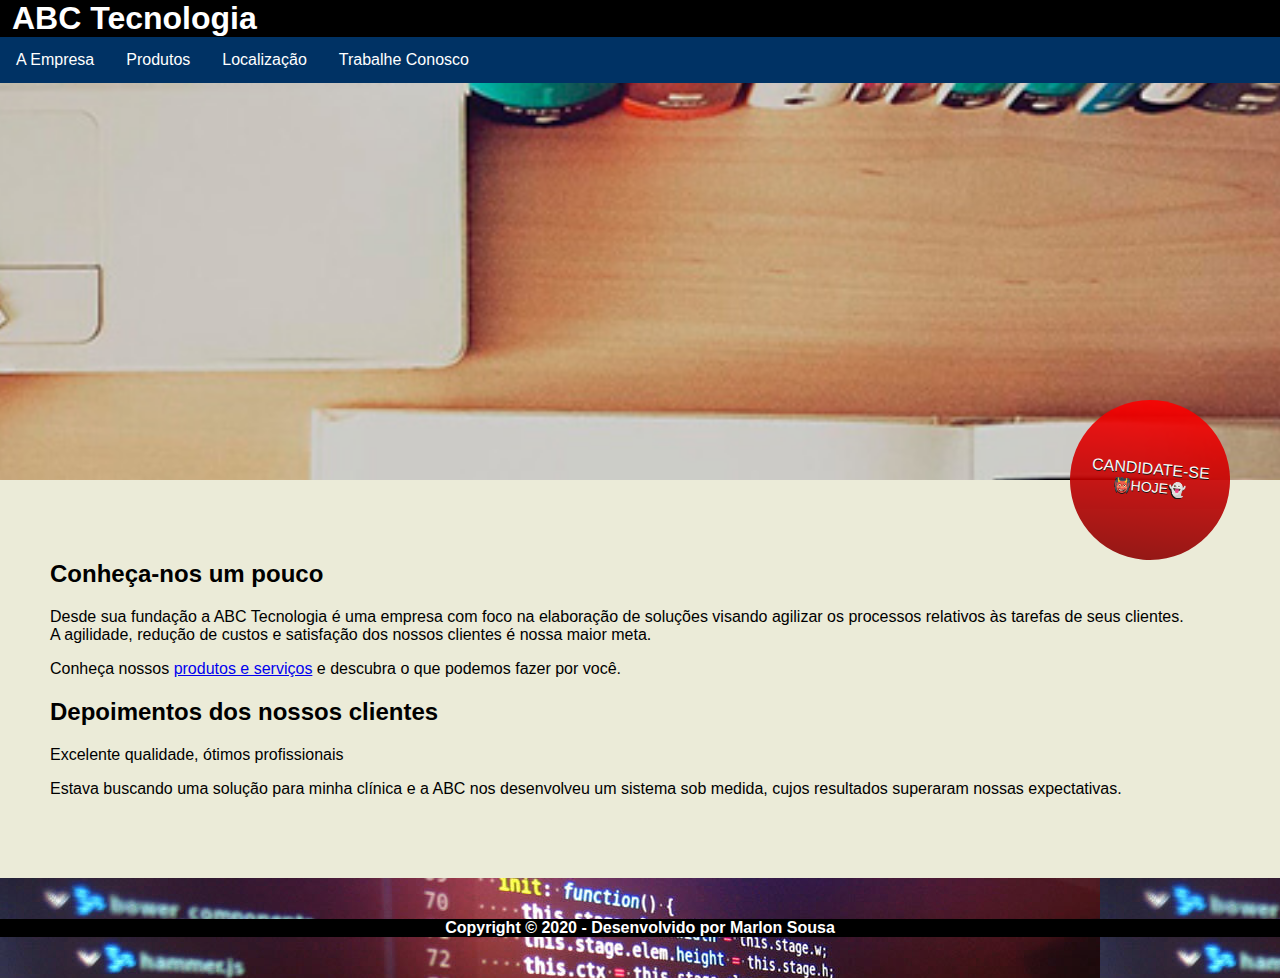
<file: index.html>
<!DOCTYPE html>
<html lang="pt-br">
<head>
    <meta charset="UTF-8">
    <meta name="viewport" content="width=device-width, initial-scale=1.0">
    <title>Site Institucional - ABC Tecnologia</title>
    <link rel="stylesheet" href="css/estilos.css">
    <link rel="stylesheet" href="css/menu.css">
    <link rel="stylesheet" href="css/destaque.css">
</head>
<body>

    <!-- CABEÇALHO/TOPO -->
    <header>
        <h1>ABC Tecnologia</h1>
        <nav>
            <ul class="menu">
                <li><a href="index.html">A Empresa</a></li>
                <li><a href="produtos.html">Produtos</a></li>
                <li><a href="localizacao.html">Localização</a></li>
                <li><a href="rh/registro.html">Trabalhe Conosco</a></li>

                <li class="icone">
                    <a href=""> Menu &#9776;</a>
                </li>
            </ul>
        </nav>
    </header>

    <!-- Imagem decorativa (via CSS) -->
    <aside class="intro"></aside>

    <!-- ÁREA DE CONTEÚDO PRINCIPAL -->
    <main class="container">

        <!-- conheça um pouco sobre nós -->
        <article>

            <!-- call to action (chamada de destaque) -->
            <div>
                <a href="rh/registro.html" class="registro">
                    Candidate-se <br>
                    <span class="hoje">Hoje</span>
                </a>
            </div>

            <h2>Conheça-nos um pouco</h2>

            <p>
                Desde sua fundação a ABC Tecnologia é uma empresa com foco na elaboração de soluções visando agilizar os processos relativos às tarefas de seus clientes. <br> 
                A agilidade, redução de custos e satisfação dos nossos clientes é nossa maior meta.
            </p>

            <p>
                Conheça nossos <a href="produtos.html">produtos e serviços</a> e descubra o que podemos fazer por você.
            </p>
        </article>

        <!-- depoimentos -->
        <section>
            <h2>Depoimentos dos nossos clientes</h2>
            <p>
                Excelente qualidade, ótimos profissionais
            </p>
            <p>
                Estava buscando uma solução para minha clínica e a ABC nos desenvolveu um sistema sob medida, cujos resultados superaram nossas expectativas.
            </p>
        </section>
    </main>

    <!-- RODAPÉ -->
    <footer>
        <p>Copyright &copy; 2020 - Desenvolvido por Marlon Sousa</p>
    </footer>

    <script src="js/menu.js"></script>
</body>
</html>
</file>
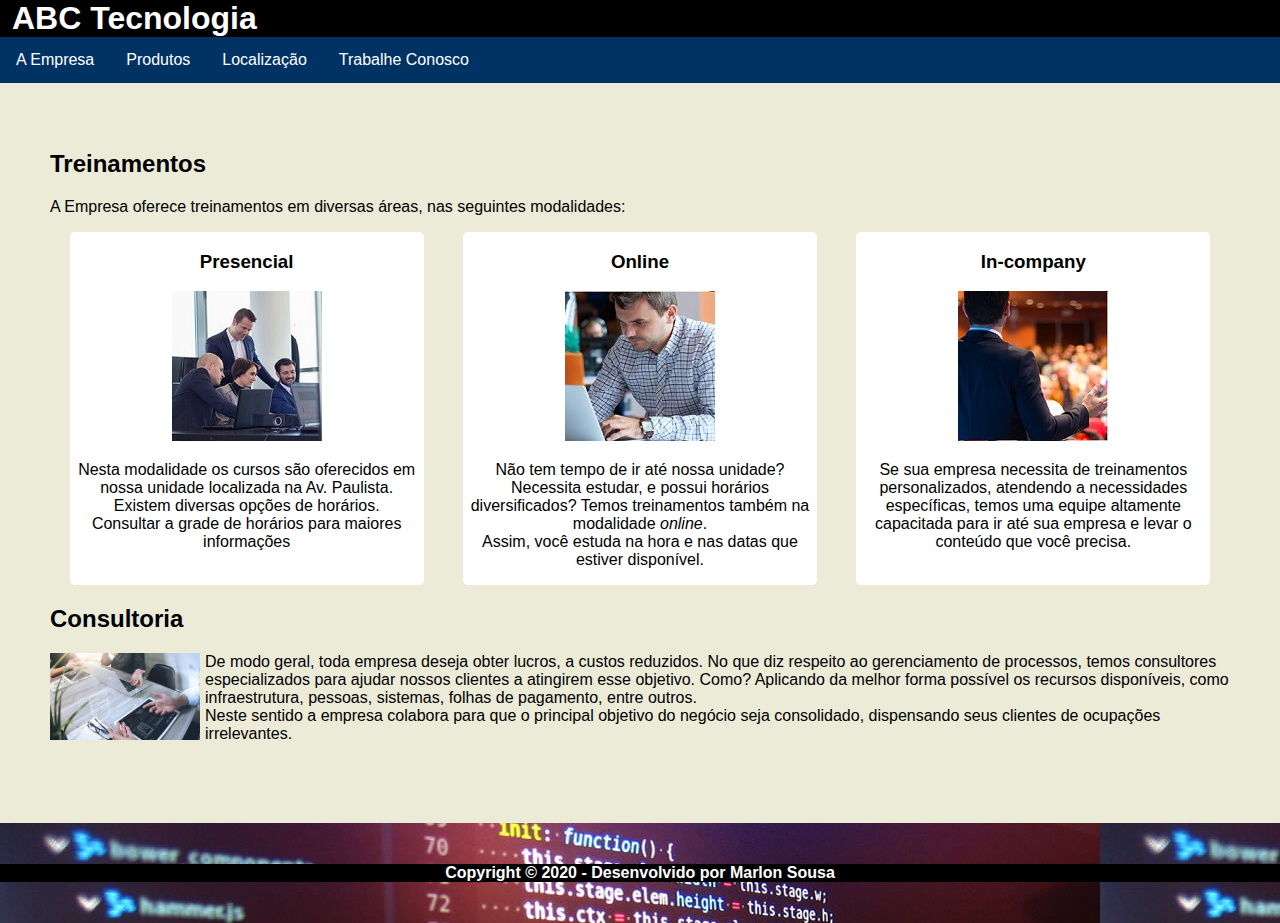
<file: produtos.html>
<!DOCTYPE html>
<html lang="pt-br">
<head>
    <meta charset="UTF-8">
    <meta name="viewport" content="width=device-width, initial-scale=1.0">
    <title>Produtos - ABC Tecnologia</title>
    <link rel="stylesheet" href="css/estilos.css">
    <link rel="stylesheet" href="css/menu.css">
    <link rel="stylesheet" href="css/destaque.css">
</head>
<body>

    <!-- CABEÇALHO/TOPO -->
    <header>
        <h1>ABC Tecnologia</h1>
        <nav>
            <ul class="menu">
                <li><a href="index.html">A Empresa</a></li>
                <li><a href="produtos.html">Produtos</a></li>
                <li><a href="localizacao.html">Localização</a></li>
                <li><a href="rh/registro.html">Trabalhe Conosco</a></li>

                <li class="icone">
                    <a href=""> Menu &#9776;</a>
                </li>
            </ul>
        </nav>
    </header>

    <!-- ÁREA DE CONTEÚDO PRINCIPAL -->
    <main class="container ajuste-container">
        <article>
            <h2>Treinamentos</h2>
            <p>A Empresa oferece treinamentos em diversas áreas, nas seguintes modalidades:</p>
          
            <div class="treinamentos">
              <section>
                  <h3>Presencial</h3>
                  <img src="imagens/curso-presencial.jpg" alt="">
                  <p>
                      Nesta modalidade os cursos são oferecidos em nossa unidade localizada na Av. Paulista.
                      Existem diversas opções de horários.<br> Consultar a grade de horários para maiores informações
                  </p>
              </section>
              <section>
                  <h3>Online</h3>
                  <img src="imagens/curso-online.jpg" alt="">
                  <p>
                      Não tem tempo de ir até nossa unidade? Necessita estudar, e possui horários diversificados?
                      Temos treinamentos também na modalidade <i>online</i>.<br> Assim, você estuda na hora e nas datas que estiver disponível.
                  </p>
              </section>
              <section>
                  <h3>In-company</h3>
                  <img src="imagens/curso-incompany.jpg" alt="">
                  <p>
                      Se sua empresa necessita de treinamentos personalizados, atendendo a necessidades específicas, temos uma equipe altamente capacitada para ir até sua empresa e levar o conteúdo que você precisa.
                  </p>
              </section>
            </div>
          </article>
      
          <article>
            <h2>Consultoria</h2>
            <p>
              <img class="flutuar-esquerda" src="imagens/consultoria.jpg" alt="">
                De modo geral, toda empresa deseja obter lucros,  a custos reduzidos.
                No que diz respeito ao gerenciamento de processos, temos consultores especializados para ajudar nossos clientes a atingirem esse objetivo.
                Como? Aplicando da melhor forma possível os recursos disponíveis, como infraestrutura, pessoas, sistemas, folhas de pagamento, entre outros.<br>
                Neste sentido a empresa colabora para que o principal objetivo do negócio seja consolidado, dispensando seus clientes de ocupações irrelevantes.
              </p>
          </article>      
    </main>

    <!-- RODAPÉ -->
    <footer>
        <p>Copyright &copy; 2020 - Desenvolvido por Marlon Sousa</p>
    </footer>

    <script src="js/menu.js"></script>
</body>
</html>
</file>
<file: css/estilos.css>
* {
    font-family: 'Segoe UI', Tahoma, Geneva, Verdana, sans-serif;
    box-sizing: border-box;
}

body {
    background-color: rgb(235,235,216);
    margin: 0;
    padding: 0;
}

h1 {
    background-color: black;
    color: white;
    margin: 0px;
    padding-left: 12px;
}

.container { margin: 80px 50px; }

.ajuste-container { padding-top: 50px; }

.intro {
    background-image: url(../imagens/mesa-de-trabalho.jpg);
    padding: 220px 0px;
    margin-top: 40px;
    background-position: center;
    background-size: cover;
    background-attachment: fixed;
}

footer {
    background-image: url(../imagens/tela-com-codigos.jpg);
    color: white;
    height: 100px;
    text-align: center;
    
    /* Tornando o elemento FLEX, podemos fazer alinhamento vertical */
    display: flex;
    align-items: center;
    justify-content: center;
}

footer p {
    font-weight: bold;
    text-shadow: black 1px 1px 2px;
    background-color: black;
    width: 100%;
}

.borda {
    box-shadow: black 3px 3px 10px;
    padding: 30px;
    background-color: white;
}


/* CSS para produtos.html */
.treinamentos section {
    background-color: white;
    width: 30%;
    text-align: center;
    border-radius: 5px;
}

.treinamentos {
    display: flex;
    justify-content: space-around;
}

.flutuar-esquerda {
    float: left;
    width: 150px;
    margin-right: 5px;
}

@media screen and (max-width: 600px) {
    .treinamentos { flex-direction:  column;}
    .treinamentos section {
        width: 100%;
        margin: 5px 0;
    }
}
</file>
<file: css/menu.css>
header {
    position: fixed;
    top: 0;
    left: 0;
    right: 0;

    /* Trata da ordem de empilhamento de elementos
    que usam position, faz algo ficar em front ao outro */
    z-index: 100;
}

.menu {
    list-style: none;
    /* zerar espaçamento */
    margin: 0; 
    /* zerar espaçamento */
    padding: 0;
    background-color: #003264;
    overflow: hidden;
}
.menu li { float: left; }

.menu li a {
    text-decoration: none;
    display: block;
    color: white;
    padding: 14px 16px;
}

.menu li a:hover, .menu li a:focus {
    background-color: whitesmoke;
    color: darkblue;
}

/* iniciar com o ícone do menu escondido */
.menu li.icone { display: none; }

/* Regra especial (Media Query) para telas de no máximo
760px de largura */
@media screen and (max-width: 760px) {
    /* Escondemos todos os li */	
    .menu li { display: none; }

    /* Mas deixamos visível apenas o li do ícone */
    .menu li.icone {
        display: block;
        float: right;
    }

    /* Importante para os ajustes de coordenadas do ícone */
    .menu.responsivo { position: relative; }

    /* Ajustamos as coordenadas do ícone */
    .menu.responsivo li.icone {
        position: absolute;
        right: 0;
        top: 0;
    }

    /* Removemos o float e fazemos os li ficar na horizontal */
    .menu.responsivo li {
        float: none;
        display: inline;
    }
}
</file>
<file: css/destaque.css>
.registro {
    /* background-color: yellow; */
    position: absolute;
    top: 400px;
    right: 50px;
    width: 160px;
    height: 160px;
    padding-top: 60px;
    opacity: .9;
    text-align: center;
    text-decoration: none;
    text-transform: uppercase;
    text-shadow: black 0 1px 0;
    color: white;
    border-radius: 100%;
    background-image: linear-gradient(to top, darkred, red);
    transform: rotateZ(5deg);
    transition: transform 1s;
}

.registro:hover, .registro:focus {
    background-image: linear-gradient(to top, darkblue, blue);
    transform: rotateZ(15s);
}

.hoje { font-size: 14px; }

.hoje::before { content: "👹"; }
.hoje::after { content: "👻"; }

/* Mini-exercícios:
Criar uma regra especial para telas de até no máximo
740px de largura em que:

1) a classe .registro seja modificada para:
-largura: 100px
-algura: 100px
-tamanho da fonte: 12px
-espaçamento interno superior: 37px 

2) a classe .hoje seja modificada para:
-tamanho da fonte: 10px
-cor do texto: amarelo (ou qualquer outra) 
-negrito */

@media screen and (max-width: 740px) {
    .registro {
        width: 100px;
        height: 100px;
        font-size: 12px;
        padding-top: 37px;
    }

    .hoje {
        font-size: 10px;
        color:  yellow;
        font-weight: bold;
    }
}
/* 
@media screen and (min-width: 500px) and (max-width: 550px) {
    h1 { color: yellow; }
} */
</file>
